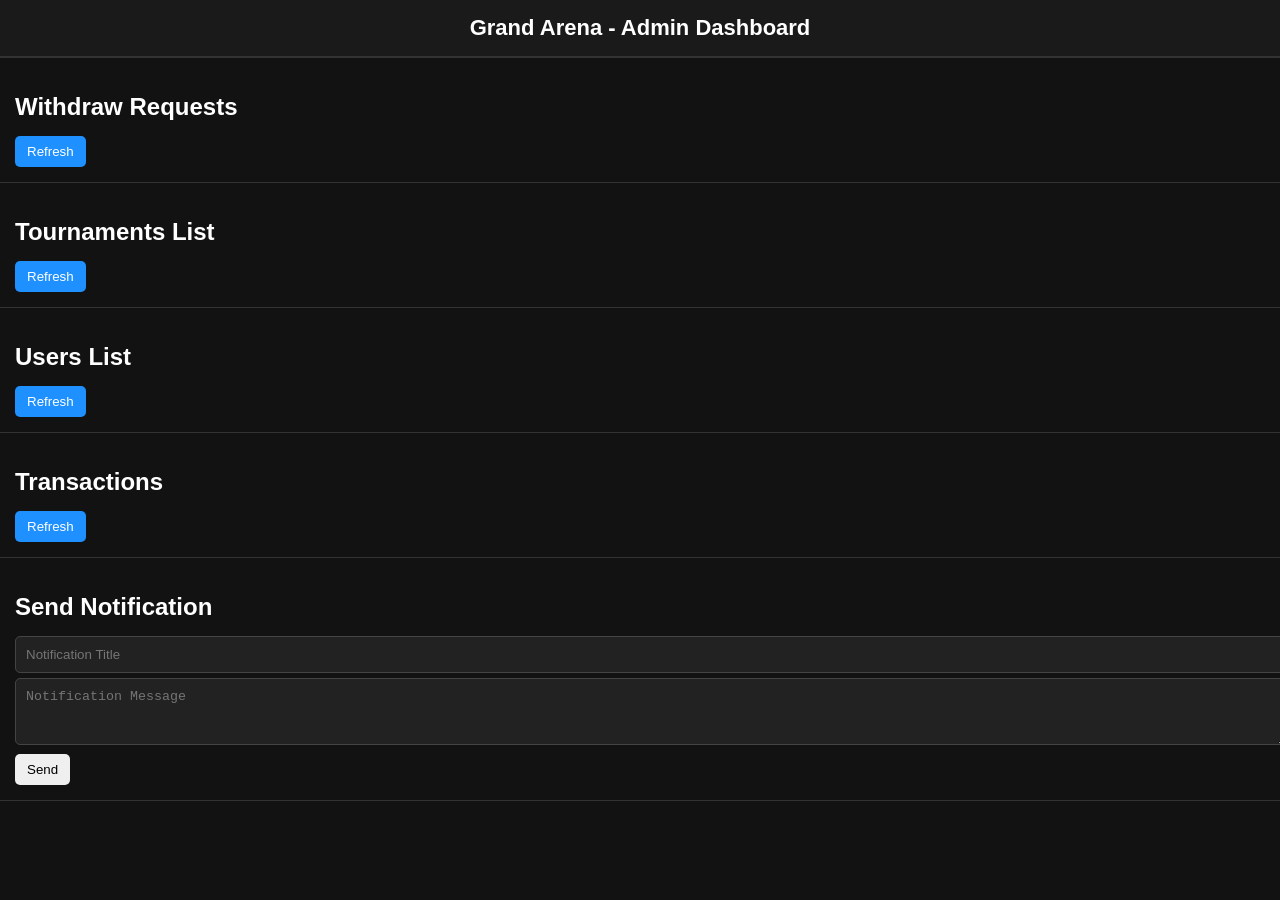
<file: admin.html>
<!DOCTYPE html>
<html lang="en">
<head>
  <meta charset="UTF-8">
  <title>Grand Arena Admin Panel</title>
  <meta name="viewport" content="width=device-width, initial-scale=1">
  <style>
    body {
        margin: 0;
        font-family: Arial, sans-serif;
        background: #121212;
        color: white;
    }
    header {
        background: #1a1a1a;
        padding: 15px;
        text-align: center;
        font-size: 22px;
        font-weight: bold;
        border-bottom: 2px solid #333;
    }
    .section {
        padding: 15px;
        border-bottom: 1px solid #333;
    }
    h2 { margin-bottom: 10px; }
    .card {
        background: #1e1e1e;
        padding: 15px;
        border-radius: 8px;
        margin-bottom: 10px;
        border: 1px solid #333;
    }
    button {
        padding: 8px 12px;
        border: none;
        border-radius: 5px;
        cursor: pointer;
        margin-right: 10px;
        margin-top: 5px;
    }
    .approve { background: green; color: white; }
    .reject { background: red; color: white; }
    .refresh { background: dodgerblue; color:white; }
    input, textarea {
        width: 100%;
        padding: 10px;
        border-radius: 5px;
        margin-top: 5px;
        background: #222;
        color: white;
        border: 1px solid #444;
    }
  </style>
</head>

<body>

<header>Grand Arena - Admin Dashboard</header>

<!-- WITHDRAW REQUESTS -->
<div class="section">
  <h2>Withdraw Requests</h2>
  <button class="refresh" onclick="loadWithdrawals()">Refresh</button>
  <div id="withdrawContainer"></div>
</div>

<!-- TOURNAMENTS -->
<div class="section">
  <h2>Tournaments List</h2>
  <button class="refresh" onclick="loadTournaments()">Refresh</button>
  <div id="tournamentContainer"></div>
</div>

<!-- USERS LIST -->
<div class="section">
  <h2>Users List</h2>
  <button class="refresh" onclick="loadUsers()">Refresh</button>
  <div id="usersContainer"></div>
</div>

<!-- TRANSACTIONS -->
<div class="section">
  <h2>Transactions</h2>
  <button class="refresh" onclick="loadTransactions()">Refresh</button>
  <div id="transactionsContainer"></div>
</div>

<!-- SEND NOTIFICATION -->
<div class="section">
  <h2>Send Notification</h2>
  <input type="text" id="notifyTitle" placeholder="Notification Title">
  <textarea id="notifyMsg" rows="3" placeholder="Notification Message"></textarea>
  <button onclick="sendNotification()">Send</button>
</div>

<script>
const API = "http://localhost:3000"; 
const ADMIN_KEY = "SUPER_ADMIN_KEY_786";

// LOAD WITHDRAW REQUESTS
async function loadWithdrawals() {
    const res = await fetch(API + "/admin/withdrawals", {
        headers: { "x-admin-key": ADMIN_KEY }
    });

    const data = await res.json();
    const box = document.getElementById("withdrawContainer");
    box.innerHTML = "";

    data.data.forEach(w => {
        box.innerHTML += `
          <div class="card">
            <b>User:</b> ${w.user_id}<br>
            <b>Amount:</b> ₹${w.amount}<br>
            <b>UPI:</b> ${w.upi_id}<br>
            <b>Status:</b> ${w.status}<br>
            <button class="approve" onclick="approveWithdraw('${w.id}')">Approve</button>
            <button class="reject" onclick="rejectWithdraw('${w.id}', '${w.user_id}', '${w.amount}')">Reject</button>
          </div>
        `;
    });
}

// APPROVE WITHDRAW
async function approveWithdraw(id) {
    await fetch(API + "/admin/withdraw/approve", {
        method: "POST",
        headers: {
            "Content-Type": "application/json",
            "x-admin-key": ADMIN_KEY
        },
        body: JSON.stringify({ id })
    });
    loadWithdrawals();
}

// REJECT WITH REFUND
async function rejectWithdraw(id, user_id, amount) {
    await fetch(API + "/admin/withdraw/reject", {
        method: "POST",
        headers: {
            "Content-Type": "application/json",
            "x-admin-key": ADMIN_KEY
        },
        body: JSON.stringify({ id, user_id, amount })
    });
    loadWithdrawals();
}

// LOAD TOURNAMENTS
async function loadTournaments() {
    const res = await fetch(API + "/tournaments");
    const data = await res.json();

    const box = document.getElementById("tournamentContainer");
    box.innerHTML = "";

    data.tournaments.forEach(t => {
        box.innerHTML += `
          <div class="card">
            <b>${t.title}</b><br>
            Entry: ₹${t.entry_fee} <br>
            Prize: ₹${t.prize} <br>
            Status: ${t.status}
          </div>
        `;
    });
}

// LOAD USERS
async function loadUsers() {
    const res = await fetch(API + "/admin/users", {
        headers: { "x-admin-key": ADMIN_KEY }
    });

    const data = await res.json();
    const box = document.getElementById("usersContainer");
    box.innerHTML = "";

    data.users.forEach(u => {
        box.innerHTML += `
          <div class="card">
            <b>${u.username}</b><br>
            Wallet: ₹${u.wallet_balance}<br>
            Winnings: ₹${u.winning_balance}
          </div>
        `;
    });
}

// LOAD TRANSACTIONS
async function loadTransactions() {
    const res = await fetch(API + "/admin/transactions", {
        headers: { "x-admin-key": ADMIN_KEY }
    });

    const data = await res.json();
    const box = document.getElementById("transactionsContainer");
    box.innerHTML = "";

    data.transactions.forEach(t => {
        box.innerHTML += `
          <div class="card">
            <b>User:</b> ${t.user_id} <br>
            <b>Amount:</b> ₹${t.amount} <br>
            <b>Type:</b> ${t.type} <br>
            ${t.timestamp}
          </div>
        `;
    });
}

// SEND NOTIFICATION
async function sendNotification() {
    const title = document.getElementById("notifyTitle").value;
    const msg = document.getElementById("notifyMsg").value;

    await fetch(API + "/admin/notify", {
        method: "POST",
        headers: {
            "Content-Type": "application/json",
            "x-admin-key": ADMIN_KEY
        },
        body: JSON.stringify({ title, message: msg })
    });

    alert("Notification sent!");
}
</script>

</body>
</html>
</file>
